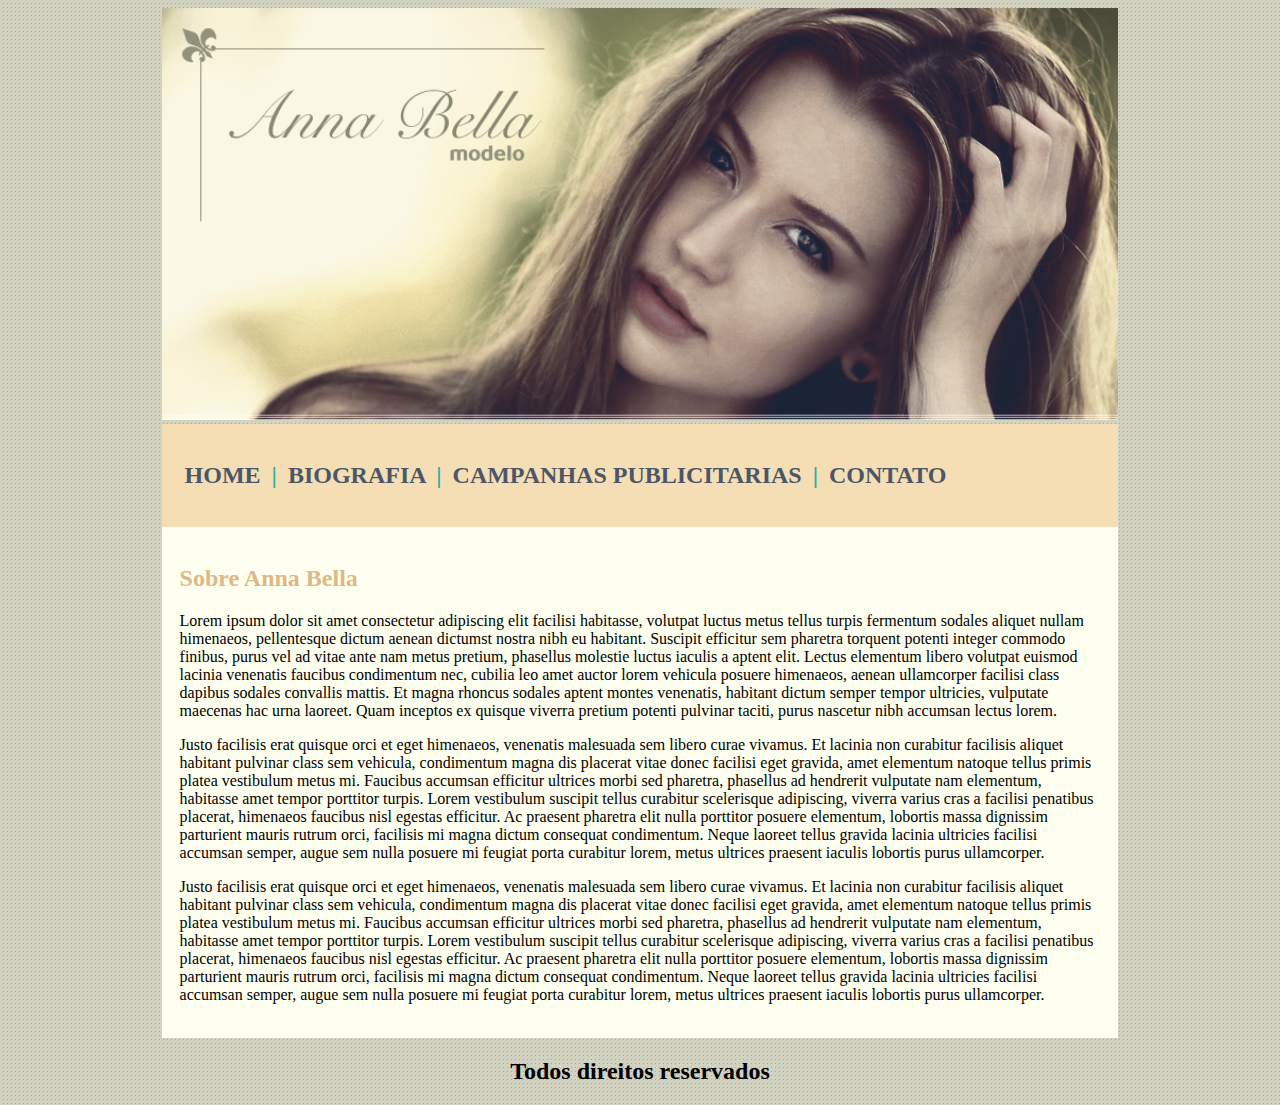
<file: index.html>
<!DOCTYPE html>

	<html>

		<head>

			<title>Pagina principal</title>
			<meta charset="utf-8">
			<link rel="stylesheet" type="text/css" href="css/style.css">

		</head>

		<body>

			<div class="principal">
				<div>
					<img src="imagens/capa.png" width="100%">
				</div>

				<div class="menu">
					<h2 ><a href="">HOME</a> | 
						<a href="biografia.html">BIOGRAFIA </a>| 
						<a href="campanha-publicitaria.html">CAMPANHAS PUBLICITARIAS </a>| 
						<a href="contato.html">CONTATO</a> 
					</h2>
				</div>

				<div class="conteudo">
					<h2 class="cor1">Sobre Anna Bella</h2>
					<p>
						Lorem ipsum dolor sit amet consectetur adipiscing elit facilisi habitasse, volutpat luctus metus tellus turpis fermentum sodales aliquet nullam himenaeos, pellentesque dictum aenean dictumst nostra nibh eu habitant. Suscipit efficitur sem pharetra torquent potenti integer commodo finibus, purus vel ad vitae ante nam metus pretium, phasellus molestie luctus iaculis a aptent elit. Lectus elementum libero volutpat euismod lacinia venenatis faucibus condimentum nec, cubilia leo amet auctor lorem vehicula posuere himenaeos, aenean ullamcorper facilisi class dapibus sodales convallis mattis. Et magna rhoncus sodales aptent montes venenatis, habitant dictum semper tempor ultricies, vulputate maecenas hac urna laoreet. Quam inceptos ex quisque viverra pretium potenti pulvinar taciti, purus nascetur nibh accumsan lectus lorem.
					</p>

					<p>
						Justo facilisis erat quisque orci et eget himenaeos, venenatis malesuada sem libero curae vivamus. Et lacinia non curabitur facilisis aliquet habitant pulvinar class sem vehicula, condimentum magna dis placerat vitae donec facilisi eget gravida, amet elementum natoque tellus primis platea vestibulum metus mi. Faucibus accumsan efficitur ultrices morbi sed pharetra, phasellus ad hendrerit vulputate nam elementum, habitasse amet tempor porttitor turpis. Lorem vestibulum suscipit tellus curabitur scelerisque adipiscing, viverra varius cras a facilisi penatibus placerat, himenaeos faucibus nisl egestas efficitur. Ac praesent pharetra elit nulla porttitor posuere elementum, lobortis massa dignissim parturient mauris rutrum orci, facilisis mi magna dictum consequat condimentum. Neque laoreet tellus gravida lacinia ultricies facilisi accumsan semper, augue sem nulla posuere mi feugiat porta curabitur lorem, metus ultrices praesent iaculis lobortis purus ullamcorper.
					</p>

					<p>
						Justo facilisis erat quisque orci et eget himenaeos, venenatis malesuada sem libero curae vivamus. Et lacinia non curabitur facilisis aliquet habitant pulvinar class sem vehicula, condimentum magna dis placerat vitae donec facilisi eget gravida, amet elementum natoque tellus primis platea vestibulum metus mi. Faucibus accumsan efficitur ultrices morbi sed pharetra, phasellus ad hendrerit vulputate nam elementum, habitasse amet tempor porttitor turpis. Lorem vestibulum suscipit tellus curabitur scelerisque adipiscing, viverra varius cras a facilisi penatibus placerat, himenaeos faucibus nisl egestas efficitur. Ac praesent pharetra elit nulla porttitor posuere elementum, lobortis massa dignissim parturient mauris rutrum orci, facilisis mi magna dictum consequat condimentum. Neque laoreet tellus gravida lacinia ultricies facilisi accumsan semper, augue sem nulla posuere mi feugiat porta curabitur lorem, metus ultrices praesent iaculis lobortis purus ullamcorper.
					</p>
				</div>

				<div class="alinhamento">
					<h2>Todos direitos reservados</h2>
				</div>
			</div>

		</body>

	</html>
</file>
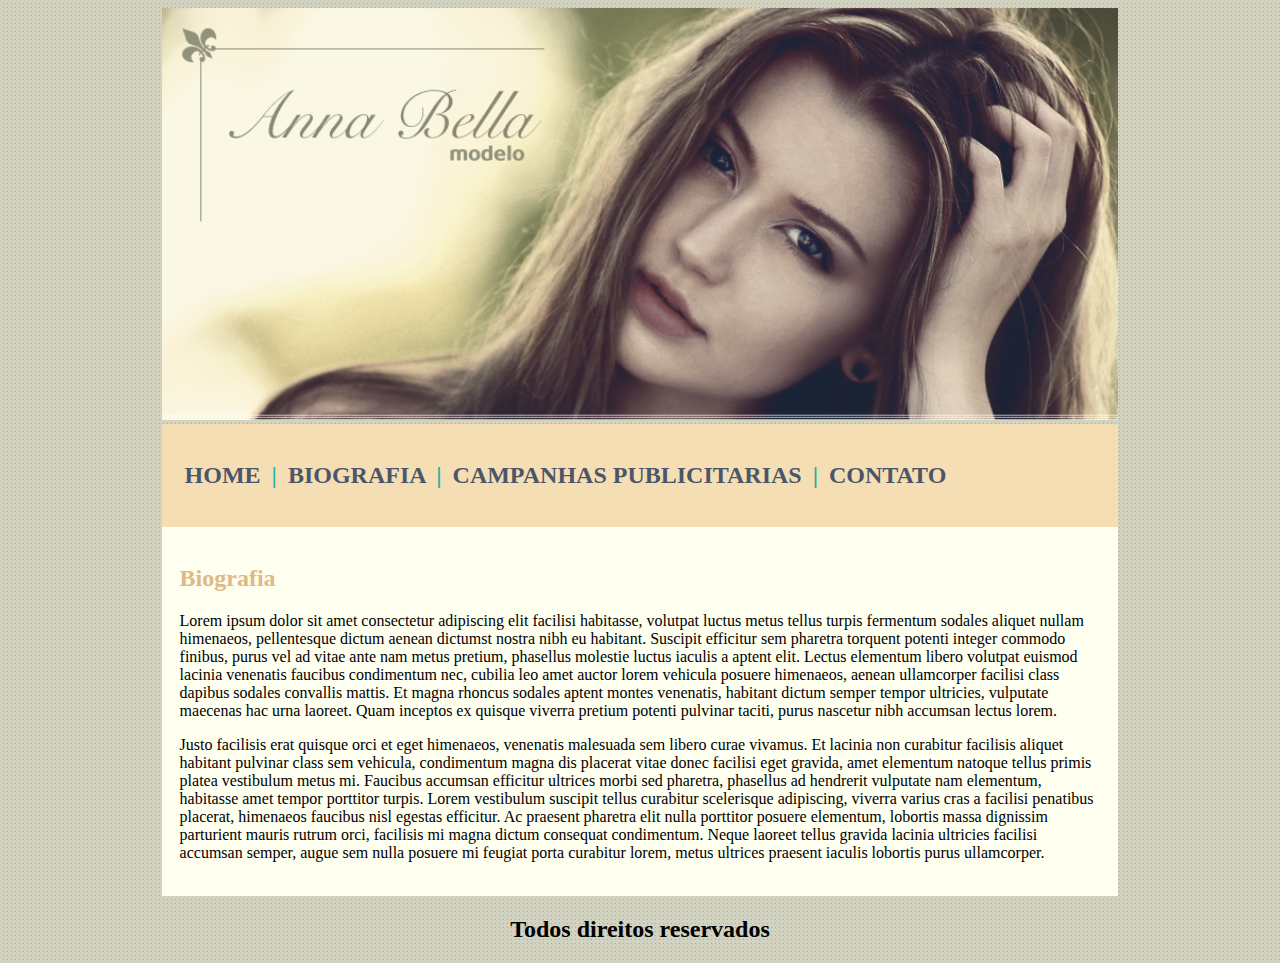
<file: biografia.html>
<!DOCTYPE html>

	<html>

		<head>

			<title>Pagina principal</title>
			<meta charset="utf-8">
			<link rel="stylesheet" type="text/css" href="css/style.css">

		</head>

		<body>

			<div class="principal">
				<div>
					<img src="imagens/capa.png" width="100%">
				</div>

				<div class="menu">
					<h2 ><a href="index.html">HOME</a> | 
						<a href="">BIOGRAFIA </a>| 
						<a href="campanha-publicitaria.html">CAMPANHAS PUBLICITARIAS </a>| 
						<a href="contato.html">CONTATO</a> 
					</h2>
				</div>

				<div class="conteudo">
					<h2 class="cor1">Biografia</h2>
					<p>
						Lorem ipsum dolor sit amet consectetur adipiscing elit facilisi habitasse, volutpat luctus metus tellus turpis fermentum sodales aliquet nullam himenaeos, pellentesque dictum aenean dictumst nostra nibh eu habitant. Suscipit efficitur sem pharetra torquent potenti integer commodo finibus, purus vel ad vitae ante nam metus pretium, phasellus molestie luctus iaculis a aptent elit. Lectus elementum libero volutpat euismod lacinia venenatis faucibus condimentum nec, cubilia leo amet auctor lorem vehicula posuere himenaeos, aenean ullamcorper facilisi class dapibus sodales convallis mattis. Et magna rhoncus sodales aptent montes venenatis, habitant dictum semper tempor ultricies, vulputate maecenas hac urna laoreet. Quam inceptos ex quisque viverra pretium potenti pulvinar taciti, purus nascetur nibh accumsan lectus lorem.
					</p>

					<p>
						Justo facilisis erat quisque orci et eget himenaeos, venenatis malesuada sem libero curae vivamus. Et lacinia non curabitur facilisis aliquet habitant pulvinar class sem vehicula, condimentum magna dis placerat vitae donec facilisi eget gravida, amet elementum natoque tellus primis platea vestibulum metus mi. Faucibus accumsan efficitur ultrices morbi sed pharetra, phasellus ad hendrerit vulputate nam elementum, habitasse amet tempor porttitor turpis. Lorem vestibulum suscipit tellus curabitur scelerisque adipiscing, viverra varius cras a facilisi penatibus placerat, himenaeos faucibus nisl egestas efficitur. Ac praesent pharetra elit nulla porttitor posuere elementum, lobortis massa dignissim parturient mauris rutrum orci, facilisis mi magna dictum consequat condimentum. Neque laoreet tellus gravida lacinia ultricies facilisi accumsan semper, augue sem nulla posuere mi feugiat porta curabitur lorem, metus ultrices praesent iaculis lobortis purus ullamcorper.
					</p>
				
				</div>

				<div class="alinhamento">
					<h2>Todos direitos reservados</h2>
				</div>
			</div>

		</body>

	</html>
</file>
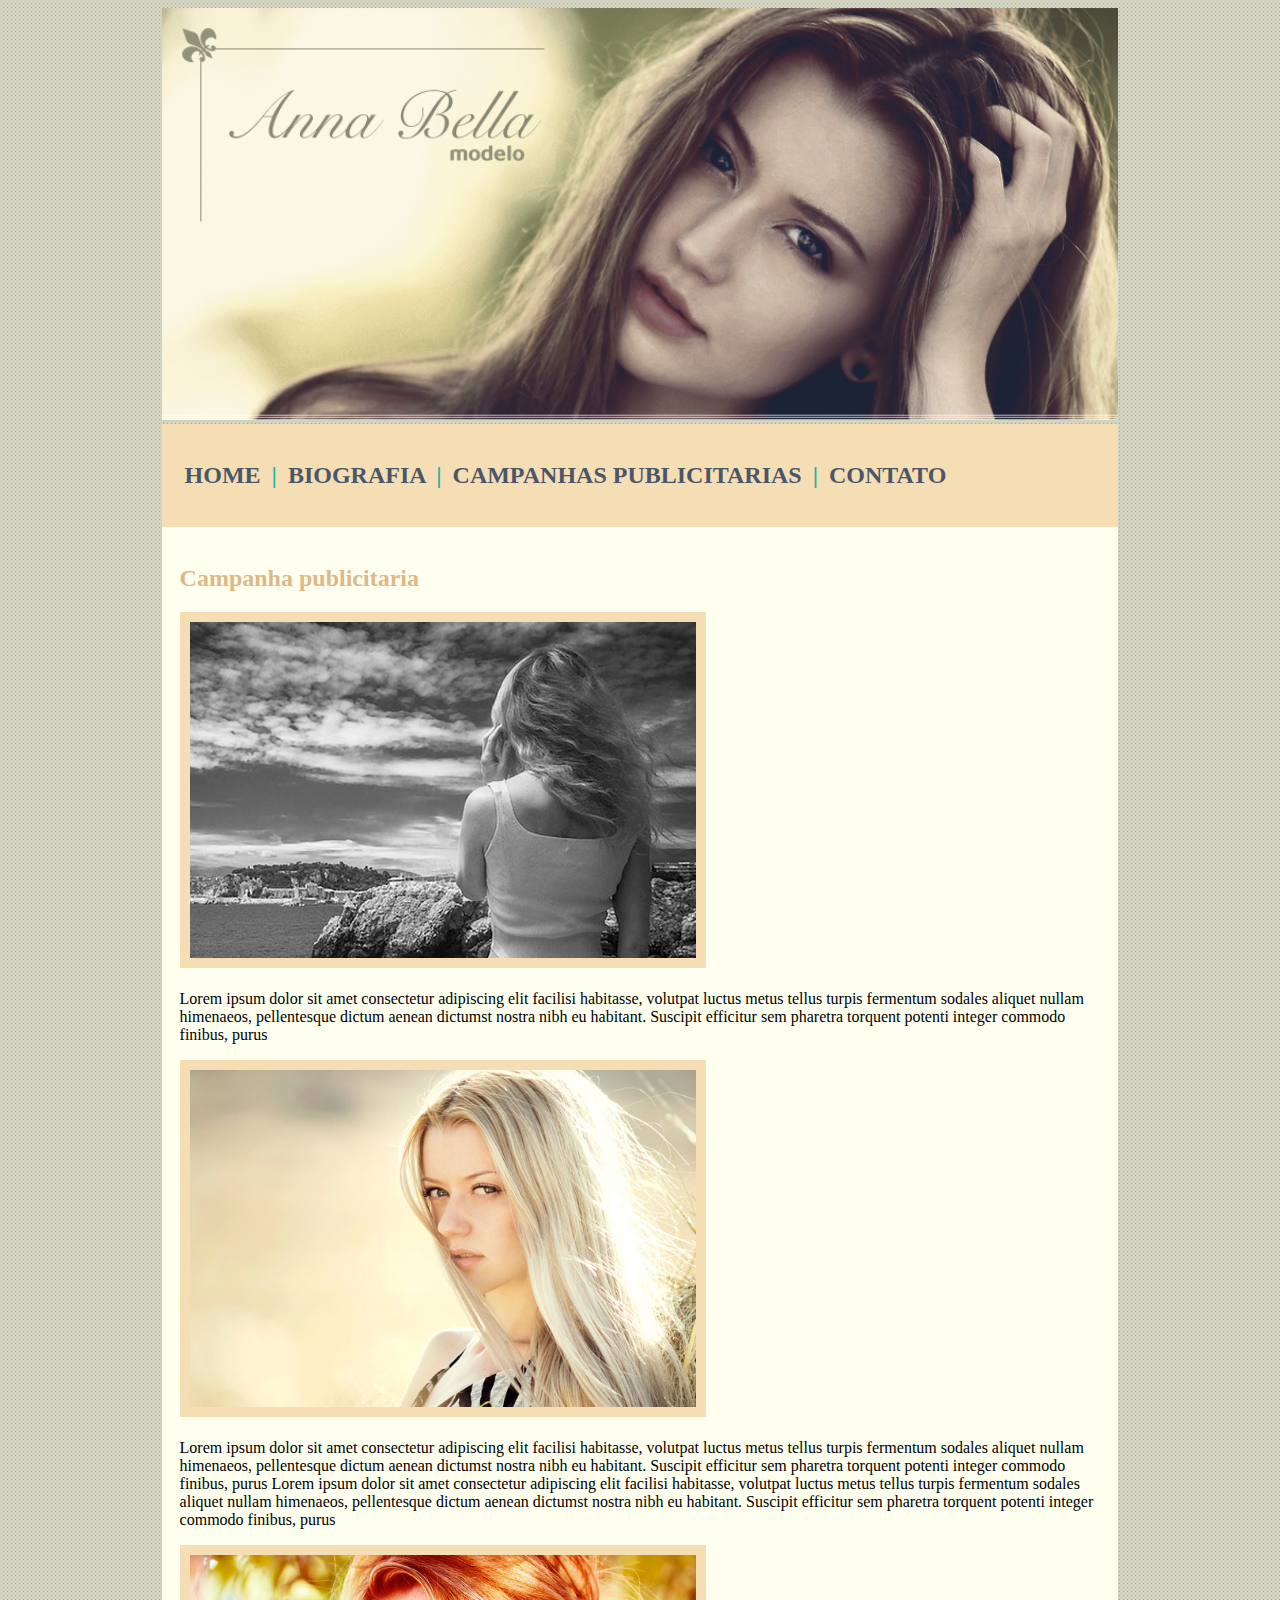
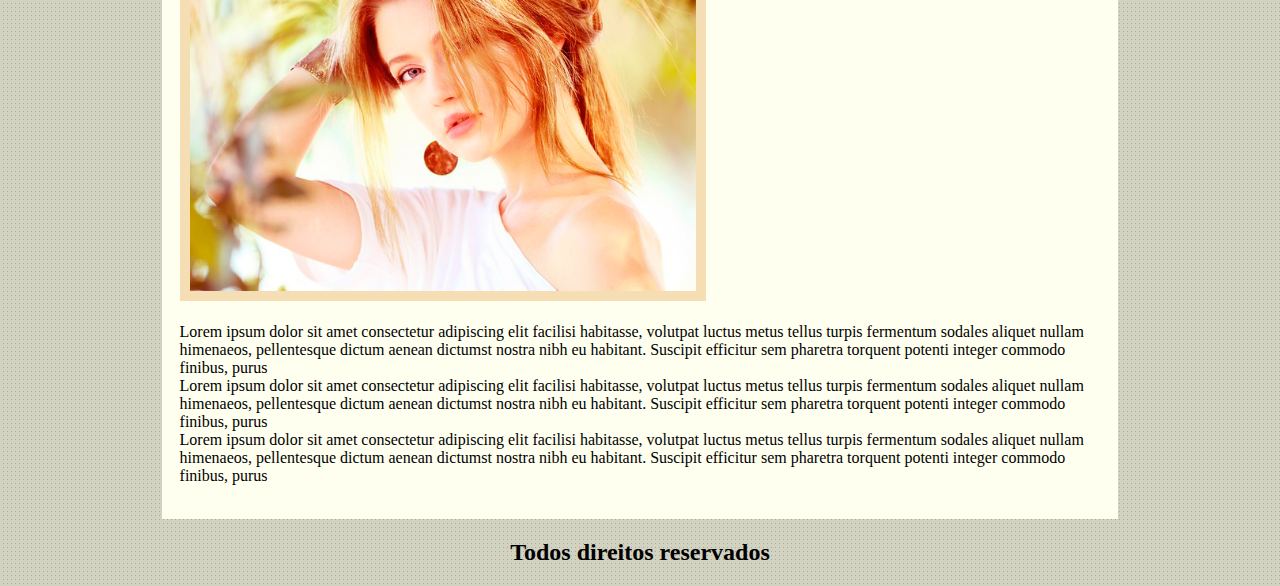
<file: campanha-publicitaria.html>
<!DOCTYPE html>

	<html>

		<head>

			<title>Pagina principal</title>
			<meta charset="utf-8">
			<link rel="stylesheet" type="text/css" href="css/style.css">

		</head>

		<body>

			<div class="principal">
				<div>
					<img src="imagens/capa.png" width="100%">
				</div>

				<div class="menu">
					<h2 >
						<a href="index.html">HOME</a> | 
						<a href="biografia.html">BIOGRAFIA </a>| 
						<a href="">CAMPANHAS PUBLICITARIAS </a>| 
						<a href="contato.html">CONTATO</a> 
					</h2>
				</div>

				<div class="conteudo">

					<h2 class="cor1">Campanha publicitaria</h2>

					<div>
						<p>
							<img src="imagens/foto1.png" class="bg-fotos"><br><br>
							Lorem ipsum dolor sit amet consectetur adipiscing elit facilisi habitasse, volutpat luctus metus tellus turpis fermentum sodales aliquet nullam himenaeos, pellentesque dictum aenean dictumst nostra nibh eu habitant. Suscipit efficitur sem pharetra torquent potenti integer commodo finibus, purus 
						</p>
					</div>

					<div>
						<p>
							<img src="imagens/foto2.png" class="bg-fotos"><br><br>
							Lorem ipsum dolor sit amet consectetur adipiscing elit facilisi habitasse, volutpat luctus metus tellus turpis fermentum sodales aliquet nullam himenaeos, pellentesque dictum aenean dictumst nostra nibh eu habitant. Suscipit efficitur sem pharetra torquent potenti integer commodo finibus, purus 
							Lorem ipsum dolor sit amet consectetur adipiscing elit facilisi habitasse, volutpat luctus metus tellus turpis fermentum sodales aliquet nullam himenaeos, pellentesque dictum aenean dictumst nostra nibh eu habitant. Suscipit efficitur sem pharetra torquent potenti integer commodo finibus, purus 
						</p>
					</div>

					<div>
						<p>
							<img src="imagens/foto3.png" class="bg-fotos"><br><br>
							Lorem ipsum dolor sit amet consectetur adipiscing elit facilisi habitasse, volutpat luctus metus tellus turpis fermentum sodales aliquet nullam himenaeos, pellentesque dictum aenean dictumst nostra nibh eu habitant. Suscipit efficitur sem pharetra torquent potenti integer commodo finibus, purus <br>
							Lorem ipsum dolor sit amet consectetur adipiscing elit facilisi habitasse, volutpat luctus metus tellus turpis fermentum sodales aliquet nullam himenaeos, pellentesque dictum aenean dictumst nostra nibh eu habitant. Suscipit efficitur sem pharetra torquent potenti integer commodo finibus, purus <br>
							Lorem ipsum dolor sit amet consectetur adipiscing elit facilisi habitasse, volutpat luctus metus tellus turpis fermentum sodales aliquet nullam himenaeos, pellentesque dictum aenean dictumst nostra nibh eu habitant. Suscipit efficitur sem pharetra torquent potenti integer commodo finibus, purus 
						</p>
					</div>

				</div>

				<div class="alinhamento">
					<h2>Todos direitos reservados</h2>
				</div>
			</div>

		</body>

	</html>
</file>
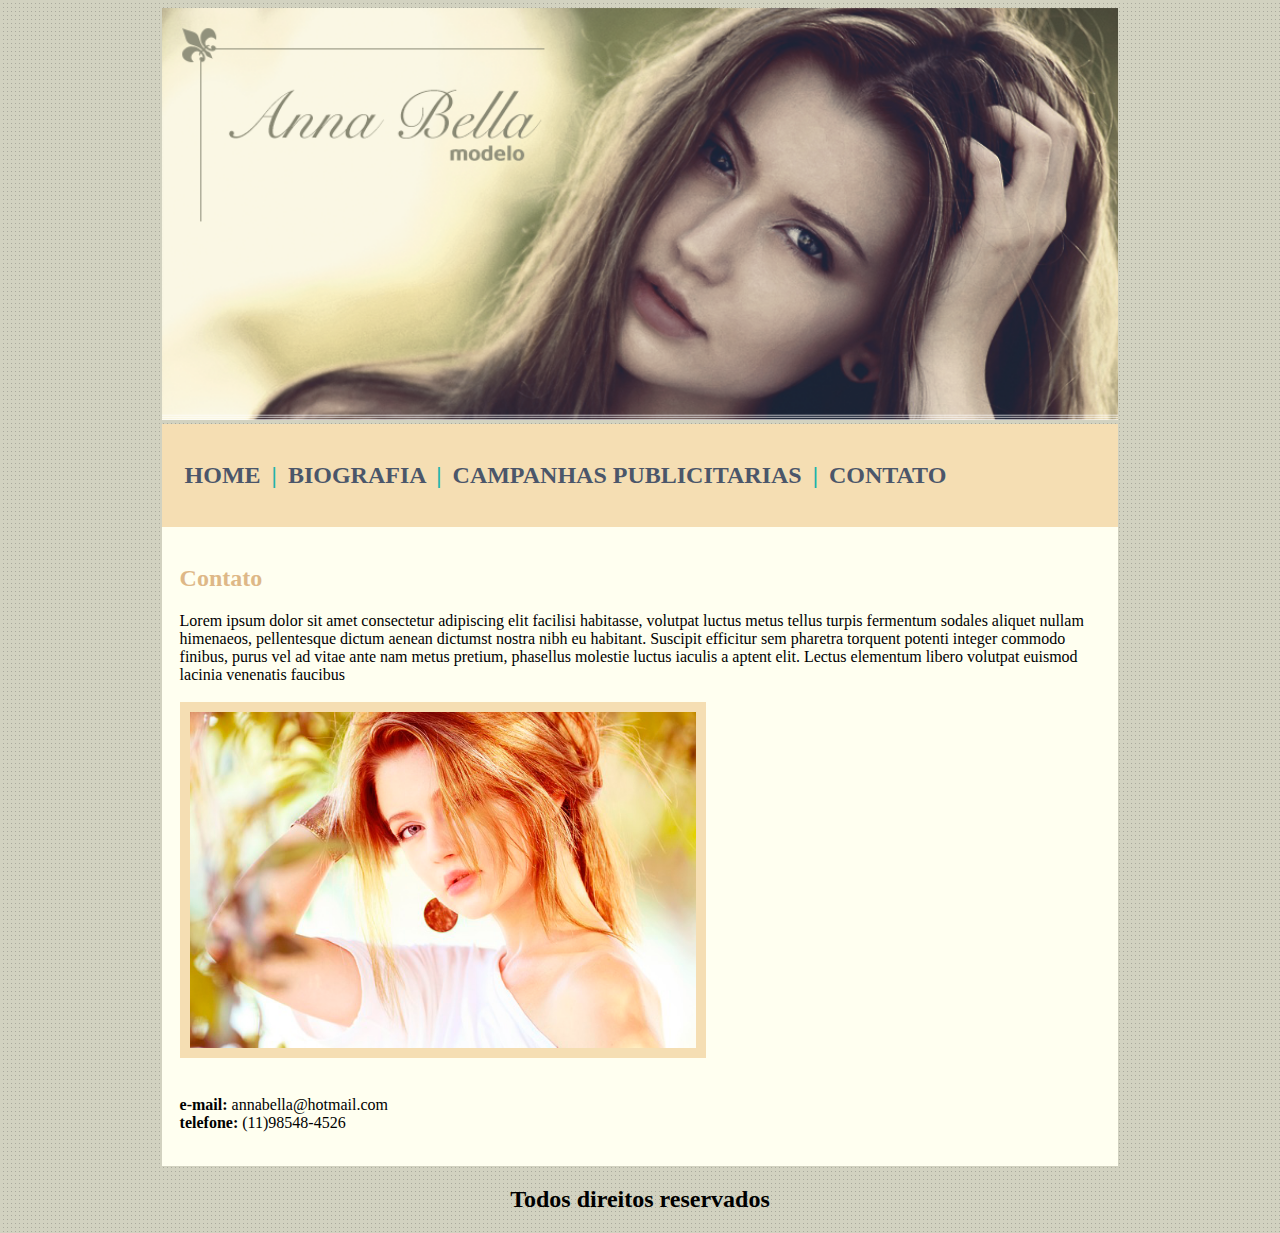
<file: contato.html>
<!DOCTYPE html>

	<html>

		<head>

			<title>Pagina principal</title>
			<meta charset="utf-8">
			<link rel="stylesheet" type="text/css" href="css/style.css">

		</head>

		<body>

			<div class="principal">
				<div>
					<img src="imagens/capa.png" width="100%">
				</div>

				<div class="menu">
					<h2 ><a href="index.html">HOME</a> | 
						<a href="">BIOGRAFIA </a>| 
						<a href="campanha-publicitaria.html">CAMPANHAS PUBLICITARIAS </a>| 
						<a href="contato.html">CONTATO</a> 
					</h2>
				</div>

				<div class="conteudo">
					<h2 class="cor1">Contato</h2>
					<p>
						Lorem ipsum dolor sit amet consectetur adipiscing elit facilisi habitasse, volutpat luctus metus tellus turpis fermentum sodales aliquet nullam himenaeos, pellentesque dictum aenean dictumst nostra nibh eu habitant. Suscipit efficitur sem pharetra torquent potenti integer commodo finibus, purus vel ad vitae ante nam metus pretium, phasellus molestie luctus iaculis a aptent elit. Lectus elementum libero volutpat euismod lacinia venenatis faucibus
						<br> <br>
						<img src="imagens/foto3.png" class="bg-fotos"><br><br>

						<p><strong>e-mail:</strong> annabella@hotmail.com<br>
							<strong>telefone:</strong> (11)98548-4526
						</p>
						
					</p>
				
				</div>

				<div class="alinhamento">
					<h2>Todos direitos reservados</h2>
				</div>
			</div>

		</body>

	</html>
</file>
<file: css/style.css>
.menu{
	background-color: Wheat;
	color: #20B2AA;	
	height: 20%;
	padding: 18px;
}

.conteudo{
	background-color: #FFFFF0;
	color: black;
	padding: 18px;
}

.principal{
	width: 100%;
}

.alinhamento{
	text-align: center;
}

.bg-fotos{
	border-color: Wheat;
	border-width: 10px 10px 10px 10px;
	border-style: solid;
	width: 55%;
}

.cor1{
	color: #DEB887;
}

body{
	background: #d2d2c1 url('../imagens/fundo.png');
	padding: 0 12%;
}

a{
	color: #4b566a;
	text-decoration: none;
	font-weight: bold;
	padding: 5px;
}
</file>
